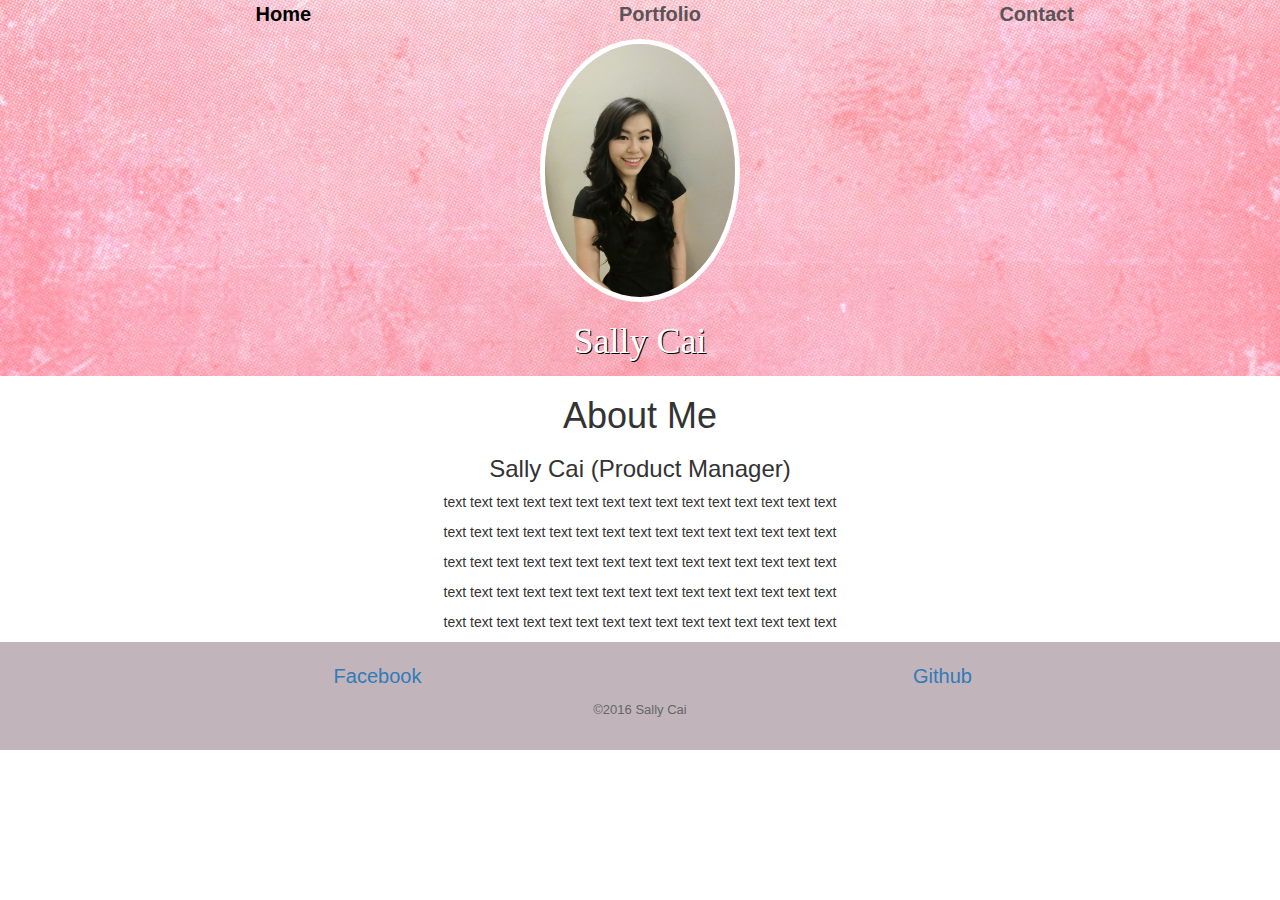
<file: index.html>
<!DOCTYPE html>
<html lang="ja">
  <head>
    <meta charset="utf-8">
    <meta http-equiv="X-UA-Compatible" content="IE=edge">
    <meta name="viewport" content="width=device-width, initial-scale=1">
    <title>Sally Cai</title>
    <!-- BootstrapのCSS読み込み -->
    <link rel="stylesheet" href="//maxcdn.bootstrapcdn.com/bootstrap/3.3.5/css/bootstrap.min.css">
    <!-- jQuery読み込み -->
    <script src="//ajax.googleapis.com/ajax/libs/jquery/1.11.3/jquery.min.js"></script>
    <!-- BootstrapのJS読み込み -->
    <script src="//maxcdn.bootstrapcdn.com/bootstrap/3.3.5/js/bootstrap.min.js"></script>
    <!-- Own CSS読み込み -->
     <link rel="stylesheet" href="style.css">
  </head>
  <body>
    <header>
      <nav class="container">
        <ul class="row">
            <li class="col-sm-4"> <a href="https://sallycai.github.io/" class="selected">Home</a></li>
            <li class="col-sm-4"> <a href="portfolio.html">Portfolio</a></li>
            <li class="col-sm-4"> <a href="contact.html" >Contact</a></li>
        </ul>
      </nav>
      <div id="picture">
        <img src="profile.jpg" alt="">
        <h1>Sally Cai</h1>
      </div>
  </header>
  <div class="container">
          <h1>About Me</h1>
          <h3> Sally Cai (Product Manager)</h3>
          <p> text text text text text text text text text text text text text text text </p>
          <p> text text text text text text text text text text text text text text text </p>
          <p> text text text text text text text text text text text text text text text </p>
          <p> text text text text text text text text text text text text text text text </p>
          <p> text text text text text text text text text text text text text text text </p>
 </div>
     <footer>
         <div class="container">
          <ul class="row">
              <li class="col-xs-6"> <a href="https://facebook.com">Facebook</a></li>
              <li class="col-xs-6"> <a href="https://github.com/sallycai">Github</a></li>
          </ul>
          </div>
        <p>&copy;2016 Sally Cai</p>
    </footer>  
  </body>
</html>
</file>
<file: style.css>
nav.container {
font-size: 20px;
}

nav ul li {
    display: inline-block;
}

nav { 
    text-align: center;
}

nav ul li a{
    text-decoration: none;
    color: #5B5357;
    font-weight: bold;
}

nav ul li a.selected{
    color:black;
}

header{
    background-image: url("bg2.jpg");
    background-position: center center;
    background-size: cover;
    background-repeat: no-repeat;
    padding-bottom:5px;
}

h1{
    text-align: center;
}
#picture {
  text-align: center;
}

#picture img {
    max-width:200px;
    border:5px solid #fff;
    border-radius:100%;
}

#picture h1{
    color:#fff;
    font-family: cursive;
    text-shadow: 1px 1px 0px #000;
}

div.container {
  text-align: center;
}

footer {
  padding: 20px 0;
  font-size: 93%;
  text-align: center;
  background-color: #C1B5BB;
  color: #666;
}


div ul li {
    display: inline-block;
    text-align: center;
}

footer div.container{
    font-size: 20px;

}
</file>
